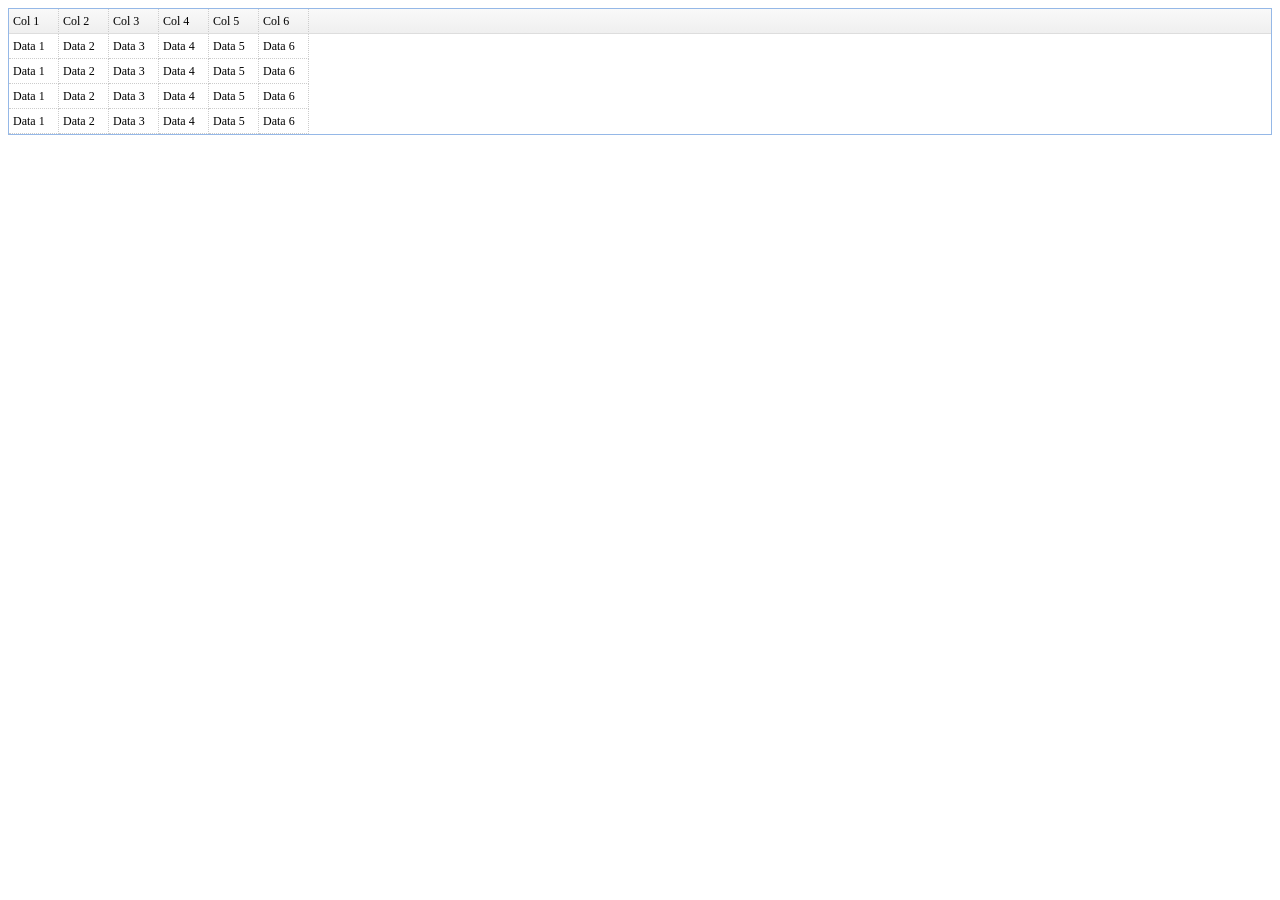
<file: src/main/webapp/admin/datagrid001.html>
<!DOCTYPE html>
<html lang="en">
<head>
    <meta charset="UTF-8">
    <title>Title</title>
    <link rel="stylesheet" href="../css/easyui.css"/>
    <link rel="stylesheet" href="../css/icon.css"/>
    <link rel="stylesheet" href="../css/color.css"/>
</head>
<body>
<!-- 把HTML的table变为数据网格，只需要在table上加class="easyui-datagrid" -->
<table class="easyui-datagrid">
    <thead>
    <tr>
        <th field="name1" width="50">Col 1</th>
        <th field="name2" width="50">Col 2</th>
        <th field="name3" width="50">Col 3</th>
        <th field="name4" width="50">Col 4</th>
        <th field="name5" width="50">Col 5</th>
        <th field="name6" width="50">Col 6</th>
    </tr>
    </thead>
    <tbody>
    <tr>
        <td>Data 1</td>
        <td>Data 2</td>
        <td>Data 3</td>
        <td>Data 4</td>
        <td>Data 5</td>
        <td>Data 6</td>
    </tr>
    <tr>
        <td>Data 1</td>
        <td>Data 2</td>
        <td>Data 3</td>
        <td>Data 4</td>
        <td>Data 5</td>
        <td>Data 6</td>
    </tr>
    <tr>
        <td>Data 1</td>
        <td>Data 2</td>
        <td>Data 3</td>
        <td>Data 4</td>
        <td>Data 5</td>
        <td>Data 6</td>
    </tr>
    <tr>
        <td>Data 1</td>
        <td>Data 2</td>
        <td>Data 3</td>
        <td>Data 4</td>
        <td>Data 5</td>
        <td>Data 6</td>
    </tr>
    </tbody>
</table>

<script src="../js/jquery-3.2.1.js"></script>
<script src="../js/jquery.easyui.min.js"></script>
<script src="../js/easyui-lang-zh_CN.js"></script>
</body>
</html>
</file>
<file: src/main/webapp/css/easyui.css>
.panel {
  overflow: hidden;
  text-align: left;
  margin: 0;
  border: 0;
  -moz-border-radius: 0 0 0 0;
  -webkit-border-radius: 0 0 0 0;
  border-radius: 0 0 0 0;
}
.panel-header,
.panel-body {
  border-width: 1px;
  border-style: solid;
}
.panel-header {
  padding: 5px;
  position: relative;
}
.panel-title {
  background: url('images/blank.gif') no-repeat;
}
.panel-header-noborder {
  border-width: 0 0 1px 0;
}
.panel-body {
  overflow: auto;
  border-top-width: 0;
  padding: 0;
}
.panel-body-noheader {
  border-top-width: 1px;
}
.panel-body-noborder {
  border-width: 0px;
}
.panel-body-nobottom {
  border-bottom-width: 0;
}
.panel-with-icon {
  padding-left: 18px;
}
.panel-icon,
.panel-tool {
  position: absolute;
  top: 50%;
  margin-top: -8px;
  height: 16px;
  overflow: hidden;
}
.panel-icon {
  left: 5px;
  width: 16px;
}
.panel-tool {
  right: 5px;
  width: auto;
}
.panel-tool a {
  display: inline-block;
  width: 16px;
  height: 16px;
  opacity: 0.6;
  filter: alpha(opacity=60);
  margin: 0 0 0 2px;
  vertical-align: top;
}
.panel-tool a:hover {
  opacity: 1;
  filter: alpha(opacity=100);
  background-color: #eaf2ff;
  -moz-border-radius: 3px 3px 3px 3px;
  -webkit-border-radius: 3px 3px 3px 3px;
  border-radius: 3px 3px 3px 3px;
}
.panel-loading {
  padding: 11px 0px 10px 30px;
}
.panel-noscroll {
  overflow: hidden;
}
.panel-fit,
.panel-fit body {
  height: 100%;
  margin: 0;
  padding: 0;
  border: 0;
  overflow: hidden;
}
.panel-loading {
  background: url('images/loading.gif') no-repeat 10px 10px;
}
.panel-tool-close {
  background: url('images/panel_tools.png') no-repeat -16px 0px;
}
.panel-tool-min {
  background: url('images/panel_tools.png') no-repeat 0px 0px;
}
.panel-tool-max {
  background: url('images/panel_tools.png') no-repeat 0px -16px;
}
.panel-tool-restore {
  background: url('images/panel_tools.png') no-repeat -16px -16px;
}
.panel-tool-collapse {
  background: url('images/panel_tools.png') no-repeat -32px 0;
}
.panel-tool-expand {
  background: url('images/panel_tools.png') no-repeat -32px -16px;
}
.panel-header,
.panel-body {
  border-color: #95B8E7;
}
.panel-header {
  background-color: #E0ECFF;
  background: -webkit-linear-gradient(top,#EFF5FF 0,#E0ECFF 100%);
  background: -moz-linear-gradient(top,#EFF5FF 0,#E0ECFF 100%);
  background: -o-linear-gradient(top,#EFF5FF 0,#E0ECFF 100%);
  background: linear-gradient(to bottom,#EFF5FF 0,#E0ECFF 100%);
  background-repeat: repeat-x;
  filter: progid:DXImageTransform.Microsoft.gradient(startColorstr=#EFF5FF,endColorstr=#E0ECFF,GradientType=0);
}
.panel-body {
  background-color: #ffffff;
  color: #000000;
  font-size: 12px;
}
.panel-title {
  font-size: 12px;
  font-weight: bold;
  color: #0E2D5F;
  height: 16px;
  line-height: 16px;
}
.panel-footer {
  border: 1px solid #95B8E7;
  overflow: hidden;
  background: #F4F4F4;
}
.panel-footer-noborder {
  border-width: 1px 0 0 0;
}
.panel-hleft,
.panel-hright {
  position: relative;
}
.panel-hleft>.panel-body,
.panel-hright>.panel-body {
  position: absolute;
}
.panel-hleft>.panel-header {
  float: left;
}
.panel-hright>.panel-header {
  float: right;
}
.panel-hleft>.panel-body {
  border-top-width: 1px;
  border-left-width: 0;
}
.panel-hright>.panel-body {
  border-top-width: 1px;
  border-right-width: 0;
}
.panel-hleft>.panel-body-nobottom {
  border-bottom-width: 1px;
  border-right-width: 0;
}
.panel-hright>.panel-body-nobottom {
  border-bottom-width: 1px;
  border-left-width: 0;
}
.panel-hleft>.panel-footer {
  position: absolute;
  right: 0;
}
.panel-hright>.panel-footer {
  position: absolute;
  left: 0;
}
.panel-hleft>.panel-header-noborder {
  border-width: 0 1px 0 0;
}
.panel-hright>.panel-header-noborder {
  border-width: 0 0 0 1px;
}
.panel-hleft>.panel-body-noborder {
  border-width: 0;
}
.panel-hright>.panel-body-noborder {
  border-width: 0;
}
.panel-hleft>.panel-body-noheader {
  border-left-width: 1px;
}
.panel-hright>.panel-body-noheader {
  border-right-width: 1px;
}
.panel-hleft>.panel-footer-noborder {
  border-width: 0 0 0 1px;
}
.panel-hright>.panel-footer-noborder {
  border-width: 0 1px 0 0;
}
.panel-hleft>.panel-header .panel-icon,
.panel-hright>.panel-header .panel-icon {
  margin-top: 0;
  top: 5px;
}
.panel-hleft>.panel-header .panel-title,
.panel-hright>.panel-header .panel-title {
  position: absolute;
  min-width: 16px;
  left: 21px;
  top: 5px;
  bottom: auto;
  white-space: nowrap;
  word-wrap: normal;
  -webkit-transform: rotate(90deg);
  -webkit-transform-origin: 0 0;
  -moz-transform: rotate(90deg);
  -moz-transform-origin: 0 0;
  -o-transform: rotate(90deg);
  -o-transform-origin: 0 0;
  transform: rotate(90deg);
  transform-origin: 0 0;
}
.panel-hleft>.panel-header .panel-title-up,
.panel-hright>.panel-header .panel-title-up {
  position: absolute;
  min-width: 16px;
  left: 21px;
  top: auto;
  bottom: 5px;
  text-align: right;
  white-space: nowrap;
  word-wrap: normal;
  -webkit-transform: rotate(-90deg);
  -webkit-transform-origin: 0 0;
  -moz-transform: rotate(-90deg);
  -moz-transform-origin: 0 0;
  -o-transform: rotate(-90deg);
  -o-transform-origin: 0 0;
  transform: rotate(-90deg);
  transform-origin: 0 16px;
}
.panel-hleft>.panel-header .panel-with-icon.panel-title-up,
.panel-hright>.panel-header .panel-with-icon.panel-title-up {
  padding-left: 0;
  padding-right: 18px;
}
.panel-hleft>.panel-header .panel-tool,
.panel-hright>.panel-header .panel-tool {
  top: auto;
  bottom: 5px;
  width: 16px;
  height: auto;
  left: 50%;
  margin-left: -8px;
  margin-top: 0;
}
.panel-hleft>.panel-header .panel-tool a,
.panel-hright>.panel-header .panel-tool a {
  margin: 2px 0 0 0;
}
.accordion {
  overflow: hidden;
  border-width: 1px;
  border-style: solid;
}
.accordion .accordion-header {
  border-width: 0 0 1px;
  cursor: pointer;
}
.accordion .accordion-body {
  border-width: 0 0 1px;
}
.accordion-noborder {
  border-width: 0;
}
.accordion-noborder .accordion-header {
  border-width: 0 0 1px;
}
.accordion-noborder .accordion-body {
  border-width: 0 0 1px;
}
.accordion-collapse {
  background: url('images/accordion_arrows.png') no-repeat 0 0;
}
.accordion-expand {
  background: url('images/accordion_arrows.png') no-repeat -16px 0;
}
.accordion {
  background: #ffffff;
  border-color: #95B8E7;
}
.accordion .accordion-header {
  background: #E0ECFF;
  filter: none;
}
.accordion .accordion-header-selected {
  background: #ffe48d;
}
.accordion .accordion-header-selected .panel-title {
  color: #000000;
}
.accordion .panel-last > .accordion-header {
  border-bottom-color: #E0ECFF;
}
.accordion .panel-last > .accordion-body {
  border-bottom-color: #ffffff;
}
.accordion .panel-last > .accordion-header-selected,
.accordion .panel-last > .accordion-header-border {
  border-bottom-color: #95B8E7;
}
.accordion> .panel-hleft {
  float: left;
}
.accordion> .panel-hleft>.panel-header {
  border-width: 0 1px 0 0;
}
.accordion> .panel-hleft> .panel-body {
  border-width: 0 1px 0 0;
}
.accordion> .panel-hleft.panel-last > .accordion-header {
  border-right-color: #E0ECFF;
}
.accordion> .panel-hleft.panel-last > .accordion-body {
  border-right-color: #ffffff;
}
.accordion> .panel-hleft.panel-last > .accordion-header-selected,
.accordion> .panel-hleft.panel-last > .accordion-header-border {
  border-right-color: #95B8E7;
}
.accordion> .panel-hright {
  float: right;
}
.accordion> .panel-hright>.panel-header {
  border-width: 0 0 0 1px;
}
.accordion> .panel-hright> .panel-body {
  border-width: 0 0 0 1px;
}
.accordion> .panel-hright.panel-last > .accordion-header {
  border-left-color: #E0ECFF;
}
.accordion> .panel-hright.panel-last > .accordion-body {
  border-left-color: #ffffff;
}
.accordion> .panel-hright.panel-last > .accordion-header-selected,
.accordion> .panel-hright.panel-last > .accordion-header-border {
  border-left-color: #95B8E7;
}
.window {
  overflow: hidden;
  padding: 5px;
  border-width: 1px;
  border-style: solid;
}
.window .window-header {
  background: transparent;
  padding: 0px 0px 6px 0px;
}
.window .window-body {
  border-width: 1px;
  border-style: solid;
  border-top-width: 0px;
}
.window .window-body-noheader {
  border-top-width: 1px;
}
.window .panel-body-nobottom {
  border-bottom-width: 0;
}
.window .window-header .panel-icon,
.window .window-header .panel-tool {
  top: 50%;
  margin-top: -11px;
}
.window .window-header .panel-icon {
  left: 1px;
}
.window .window-header .panel-tool {
  right: 1px;
}
.window .window-header .panel-with-icon {
  padding-left: 18px;
}
.window-proxy {
  position: absolute;
  overflow: hidden;
}
.window-proxy-mask {
  position: absolute;
  filter: alpha(opacity=5);
  opacity: 0.05;
}
.window-mask {
  position: absolute;
  left: 0;
  top: 0;
  width: 100%;
  height: 100%;
  filter: alpha(opacity=40);
  opacity: 0.40;
  font-size: 1px;
  overflow: hidden;
}
.window,
.window-shadow {
  position: absolute;
  -moz-border-radius: 5px 5px 5px 5px;
  -webkit-border-radius: 5px 5px 5px 5px;
  border-radius: 5px 5px 5px 5px;
}
.window-shadow {
  background: #ccc;
  -moz-box-shadow: 2px 2px 3px #cccccc;
  -webkit-box-shadow: 2px 2px 3px #cccccc;
  box-shadow: 2px 2px 3px #cccccc;
  filter: progid:DXImageTransform.Microsoft.Blur(pixelRadius=2,MakeShadow=false,ShadowOpacity=0.2);
}
.window,
.window .window-body {
  border-color: #95B8E7;
}
.window {
  background-color: #E0ECFF;
  background: -webkit-linear-gradient(top,#EFF5FF 0,#E0ECFF 20%);
  background: -moz-linear-gradient(top,#EFF5FF 0,#E0ECFF 20%);
  background: -o-linear-gradient(top,#EFF5FF 0,#E0ECFF 20%);
  background: linear-gradient(to bottom,#EFF5FF 0,#E0ECFF 20%);
  background-repeat: repeat-x;
  filter: progid:DXImageTransform.Microsoft.gradient(startColorstr=#EFF5FF,endColorstr=#E0ECFF,GradientType=0);
}
.window-proxy {
  border: 1px dashed #95B8E7;
}
.window-proxy-mask,
.window-mask {
  background: #ccc;
}
.window .panel-footer {
  border: 1px solid #95B8E7;
  position: relative;
  top: -1px;
}
.window-thinborder {
  padding: 0;
}
.window-thinborder .window-header {
  padding: 5px 5px 6px 5px;
}
.window-thinborder .window-body {
  border-width: 0px;
}
.window-thinborder .window-header .panel-icon,
.window-thinborder .window-header .panel-tool {
  margin-top: -9px;
  margin-left: 5px;
  margin-right: 5px;
}
.window-noborder {
  border: 0;
}
.window.panel-hleft .window-header {
  padding: 0 6px 0 0;
}
.window.panel-hright .window-header {
  padding: 0 0 0 6px;
}
.window.panel-hleft>.panel-header .panel-title {
  top: auto;
  left: 16px;
}
.window.panel-hright>.panel-header .panel-title {
  top: auto;
  right: 16px;
}
.window.panel-hleft>.panel-header .panel-title-up,
.window.panel-hright>.panel-header .panel-title-up {
  bottom: 0;
}
.window.panel-hleft .window-body {
  border-width: 1px 1px 1px 0;
}
.window.panel-hright .window-body {
  border-width: 1px 0 1px 1px;
}
.window.panel-hleft .window-header .panel-icon {
  top: 1px;
  margin-top: 0;
  left: 0;
}
.window.panel-hright .window-header .panel-icon {
  top: 1px;
  margin-top: 0;
  left: auto;
  right: 1px;
}
.window.panel-hleft .window-header .panel-tool,
.window.panel-hright .window-header .panel-tool {
  margin-top: 0;
  top: auto;
  bottom: 1px;
  right: auto;
  margin-right: 0;
  left: 50%;
  margin-left: -11px;
}
.window.panel-hright .window-header .panel-tool {
  left: auto;
  right: 1px;
}
.window-thinborder.panel-hleft .window-header {
  padding: 5px 6px 5px 5px;
}
.window-thinborder.panel-hright .window-header {
  padding: 5px 5px 5px 6px;
}
.window-thinborder.panel-hleft>.panel-header .panel-title {
  left: 21px;
}
.window-thinborder.panel-hleft>.panel-header .panel-title-up,
.window-thinborder.panel-hright>.panel-header .panel-title-up {
  bottom: 5px;
}
.window-thinborder.panel-hleft .window-header .panel-icon,
.window-thinborder.panel-hright .window-header .panel-icon {
  margin-top: 5px;
}
.window-thinborder.panel-hleft .window-header .panel-tool,
.window-thinborder.panel-hright .window-header .panel-tool {
  left: 16px;
  bottom: 5px;
}
.dialog-content {
  overflow: auto;
}
.dialog-toolbar {
  position: relative;
  padding: 2px 5px;
}
.dialog-tool-separator {
  float: left;
  height: 24px;
  border-left: 1px solid #ccc;
  border-right: 1px solid #fff;
  margin: 2px 1px;
}
.dialog-button {
  position: relative;
  top: -1px;
  padding: 5px;
  text-align: right;
}
.dialog-button .l-btn {
  margin-left: 5px;
}
.dialog-toolbar,
.dialog-button {
  background: #F4F4F4;
  border-width: 1px;
  border-style: solid;
}
.dialog-toolbar {
  border-color: #95B8E7 #95B8E7 #dddddd #95B8E7;
}
.dialog-button {
  border-color: #dddddd #95B8E7 #95B8E7 #95B8E7;
}
.window-thinborder .dialog-toolbar {
  border-left: transparent;
  border-right: transparent;
  border-top-color: #F4F4F4;
}
.window-thinborder .dialog-button {
  top: 0px;
  padding: 5px 8px 8px 8px;
  border-left: transparent;
  border-right: transparent;
  border-bottom: transparent;
}
.l-btn {
  text-decoration: none;
  display: inline-block;
  overflow: hidden;
  margin: 0;
  padding: 0;
  cursor: pointer;
  outline: none;
  text-align: center;
  vertical-align: middle;
  line-height: normal;
}
.l-btn-plain {
  border-width: 0;
  padding: 1px;
}
.l-btn-left {
  display: inline-block;
  position: relative;
  overflow: hidden;
  margin: 0;
  padding: 0;
  vertical-align: top;
}
.l-btn-text {
  display: inline-block;
  vertical-align: top;
  width: auto;
  line-height: 24px;
  font-size: 12px;
  padding: 0;
  margin: 0 4px;
}
.l-btn-icon {
  display: inline-block;
  width: 16px;
  height: 16px;
  line-height: 16px;
  position: absolute;
  top: 50%;
  margin-top: -8px;
  font-size: 1px;
}
.l-btn span span .l-btn-empty {
  display: inline-block;
  margin: 0;
  width: 16px;
  height: 24px;
  font-size: 1px;
  vertical-align: top;
}
.l-btn span .l-btn-icon-left {
  padding: 0 0 0 20px;
  background-position: left center;
}
.l-btn span .l-btn-icon-right {
  padding: 0 20px 0 0;
  background-position: right center;
}
.l-btn-icon-left .l-btn-text {
  margin: 0 4px 0 24px;
}
.l-btn-icon-left .l-btn-icon {
  left: 4px;
}
.l-btn-icon-right .l-btn-text {
  margin: 0 24px 0 4px;
}
.l-btn-icon-right .l-btn-icon {
  right: 4px;
}
.l-btn-icon-top .l-btn-text {
  margin: 20px 4px 0 4px;
}
.l-btn-icon-top .l-btn-icon {
  top: 4px;
  left: 50%;
  margin: 0 0 0 -8px;
}
.l-btn-icon-bottom .l-btn-text {
  margin: 0 4px 20px 4px;
}
.l-btn-icon-bottom .l-btn-icon {
  top: auto;
  bottom: 4px;
  left: 50%;
  margin: 0 0 0 -8px;
}
.l-btn-left .l-btn-empty {
  margin: 0 4px;
  width: 16px;
}
.l-btn-plain:hover {
  padding: 0;
}
.l-btn-focus {
  outline: #0000FF dotted thin;
}
.l-btn-large .l-btn-text {
  line-height: 40px;
}
.l-btn-large .l-btn-icon {
  width: 32px;
  height: 32px;
  line-height: 32px;
  margin-top: -16px;
}
.l-btn-large .l-btn-icon-left .l-btn-text {
  margin-left: 40px;
}
.l-btn-large .l-btn-icon-right .l-btn-text {
  margin-right: 40px;
}
.l-btn-large .l-btn-icon-top .l-btn-text {
  margin-top: 36px;
  line-height: 24px;
  min-width: 32px;
}
.l-btn-large .l-btn-icon-top .l-btn-icon {
  margin: 0 0 0 -16px;
}
.l-btn-large .l-btn-icon-bottom .l-btn-text {
  margin-bottom: 36px;
  line-height: 24px;
  min-width: 32px;
}
.l-btn-large .l-btn-icon-bottom .l-btn-icon {
  margin: 0 0 0 -16px;
}
.l-btn-large .l-btn-left .l-btn-empty {
  margin: 0 4px;
  width: 32px;
}
.l-btn {
  color: #444;
  background: #fafafa;
  background-repeat: repeat-x;
  border: 1px solid #bbb;
  background: -webkit-linear-gradient(top,#ffffff 0,#eeeeee 100%);
  background: -moz-linear-gradient(top,#ffffff 0,#eeeeee 100%);
  background: -o-linear-gradient(top,#ffffff 0,#eeeeee 100%);
  background: linear-gradient(to bottom,#ffffff 0,#eeeeee 100%);
  background-repeat: repeat-x;
  filter: progid:DXImageTransform.Microsoft.gradient(startColorstr=#ffffff,endColorstr=#eeeeee,GradientType=0);
  -moz-border-radius: 5px 5px 5px 5px;
  -webkit-border-radius: 5px 5px 5px 5px;
  border-radius: 5px 5px 5px 5px;
}
.l-btn:hover {
  background: #eaf2ff;
  color: #000000;
  border: 1px solid #b7d2ff;
  filter: none;
}
.l-btn-plain {
  background: transparent;
  border-width: 0;
  filter: none;
}
.l-btn-outline {
  border-width: 1px;
  border-color: #b7d2ff;
  padding: 0;
}
.l-btn-plain:hover {
  background: #eaf2ff;
  color: #000000;
  border: 1px solid #b7d2ff;
  -moz-border-radius: 5px 5px 5px 5px;
  -webkit-border-radius: 5px 5px 5px 5px;
  border-radius: 5px 5px 5px 5px;
}
.l-btn-disabled,
.l-btn-disabled:hover {
  opacity: 0.5;
  cursor: default;
  background: #fafafa;
  color: #444;
  background: -webkit-linear-gradient(top,#ffffff 0,#eeeeee 100%);
  background: -moz-linear-gradient(top,#ffffff 0,#eeeeee 100%);
  background: -o-linear-gradient(top,#ffffff 0,#eeeeee 100%);
  background: linear-gradient(to bottom,#ffffff 0,#eeeeee 100%);
  background-repeat: repeat-x;
  filter: progid:DXImageTransform.Microsoft.gradient(startColorstr=#ffffff,endColorstr=#eeeeee,GradientType=0);
}
.l-btn-disabled .l-btn-text,
.l-btn-disabled .l-btn-icon {
  filter: alpha(opacity=50);
}
.l-btn-plain-disabled,
.l-btn-plain-disabled:hover {
  background: transparent;
  filter: alpha(opacity=50);
}
.l-btn-selected,
.l-btn-selected:hover {
  background: #ddd;
  filter: none;
}
.l-btn-plain-selected,
.l-btn-plain-selected:hover {
  background: #ddd;
}
.textbox {
  position: relative;
  border: 1px solid #95B8E7;
  background-color: #fff;
  vertical-align: middle;
  display: inline-block;
  overflow: hidden;
  white-space: nowrap;
  margin: 0;
  padding: 0;
  -moz-border-radius: 5px 5px 5px 5px;
  -webkit-border-radius: 5px 5px 5px 5px;
  border-radius: 5px 5px 5px 5px;
}
.textbox .textbox-text {
  font-size: 12px;
  border: 0;
  margin: 0;
  padding: 4px;
  white-space: normal;
  vertical-align: top;
  outline-style: none;
  resize: none;
  -moz-border-radius: 5px 5px 5px 5px;
  -webkit-border-radius: 5px 5px 5px 5px;
  border-radius: 5px 5px 5px 5px;
}
.textbox .textbox-text::-ms-clear,
.textbox .textbox-text::-ms-reveal {
  display: none;
}
.textbox textarea.textbox-text {
  white-space: pre-wrap;
}
.textbox .textbox-prompt {
  font-size: 12px;
  color: #aaa;
}
.textbox .textbox-bgicon {
  background-position: 3px center;
  padding-left: 21px;
}
.textbox .textbox-button,
.textbox .textbox-button:hover {
  position: absolute;
  top: 0;
  padding: 0;
  vertical-align: top;
  -moz-border-radius: 0 0 0 0;
  -webkit-border-radius: 0 0 0 0;
  border-radius: 0 0 0 0;
}
.textbox .textbox-button-right,
.textbox .textbox-button-right:hover {
  right: 0;
  border-width: 0 0 0 1px;
}
.textbox .textbox-button-left,
.textbox .textbox-button-left:hover {
  left: 0;
  border-width: 0 1px 0 0;
}
.textbox .textbox-button-top,
.textbox .textbox-button-top:hover {
  left: 0;
  border-width: 0 0 1px 0;
}
.textbox .textbox-button-bottom,
.textbox .textbox-button-bottom:hover {
  top: auto;
  bottom: 0;
  left: 0;
  border-width: 1px 0 0 0;
}
.textbox-addon {
  position: absolute;
  top: 0;
}
.textbox-label {
  display: inline-block;
  width: 80px;
  height: 22px;
  line-height: 22px;
  vertical-align: middle;
  overflow: hidden;
  text-overflow: ellipsis;
  white-space: nowrap;
  margin: 0;
  padding-right: 5px;
}
.textbox-label-after {
  padding-left: 5px;
  padding-right: 0;
}
.textbox-label-top {
  display: block;
  width: auto;
  padding: 0;
}
.textbox-disabled,
.textbox-label-disabled {
  opacity: 0.6;
  filter: alpha(opacity=60);
}
.textbox-icon {
  display: inline-block;
  width: 18px;
  height: 20px;
  overflow: hidden;
  vertical-align: top;
  background-position: center center;
  cursor: pointer;
  opacity: 0.6;
  filter: alpha(opacity=60);
  text-decoration: none;
  outline-style: none;
}
.textbox-icon-disabled,
.textbox-icon-readonly {
  cursor: default;
}
.textbox-icon:hover {
  opacity: 1.0;
  filter: alpha(opacity=100);
}
.textbox-icon-disabled:hover {
  opacity: 0.6;
  filter: alpha(opacity=60);
}
.textbox-focused {
  border-color: #6b9cde;
  -moz-box-shadow: 0 0 3px 0 #95B8E7;
  -webkit-box-shadow: 0 0 3px 0 #95B8E7;
  box-shadow: 0 0 3px 0 #95B8E7;
}
.textbox-invalid {
  border-color: #ffa8a8;
  background-color: #fff3f3;
}
.passwordbox-open {
  background: url('images/passwordbox_open.png') no-repeat center center;
}
.passwordbox-close {
  background: url('images/passwordbox_close.png') no-repeat center center;
}
.filebox .textbox-value {
  vertical-align: top;
  position: absolute;
  top: 0;
  left: -5000px;
}
.filebox-label {
  display: inline-block;
  position: absolute;
  width: 100%;
  height: 100%;
  cursor: pointer;
  left: 0;
  top: 0;
  z-index: 10;
  background: url('images/blank.gif') no-repeat;
}
.l-btn-disabled .filebox-label {
  cursor: default;
}
.combo-arrow {
  width: 18px;
  height: 20px;
  overflow: hidden;
  display: inline-block;
  vertical-align: top;
  cursor: pointer;
  opacity: 0.6;
  filter: alpha(opacity=60);
}
.combo-arrow-hover {
  opacity: 1.0;
  filter: alpha(opacity=100);
}
.combo-panel {
  overflow: auto;
}
.combo-arrow {
  background: url('images/combo_arrow.png') no-repeat center center;
}
.combo-panel {
  background-color: #ffffff;
}
.combo-arrow {
  background-color: #E0ECFF;
}
.combo-arrow-hover {
  background-color: #eaf2ff;
}
.combo-arrow:hover {
  background-color: #eaf2ff;
}
.combo .textbox-icon-disabled:hover {
  cursor: default;
}
.combobox-item,
.combobox-group,
.combobox-stick {
  font-size: 12px;
  padding: 3px;
}
.combobox-item-disabled {
  opacity: 0.5;
  filter: alpha(opacity=50);
}
.combobox-gitem {
  padding-left: 10px;
}
.combobox-group,
.combobox-stick {
  font-weight: bold;
}
.combobox-stick {
  position: absolute;
  top: 1px;
  left: 1px;
  right: 1px;
  background: inherit;
}
.combobox-item-hover {
  background-color: #eaf2ff;
  color: #000000;
}
.combobox-item-selected {
  background-color: #ffe48d;
  color: #000000;
}
.combobox-icon {
  display: inline-block;
  width: 16px;
  height: 16px;
  vertical-align: middle;
  margin-right: 2px;
}
.tagbox {
  cursor: text;
}
.tagbox .textbox-text {
  float: left;
}
.tagbox-label {
  position: relative;
  display: block;
  margin: 4px 0 0 4px;
  padding: 0 20px 0 4px;
  float: left;
  vertical-align: top;
  text-decoration: none;
  -moz-border-radius: 5px 5px 5px 5px;
  -webkit-border-radius: 5px 5px 5px 5px;
  border-radius: 5px 5px 5px 5px;
  background: #eaf2ff;
  color: #000000;
}
.tagbox-remove {
  background: url('images/tagbox_icons.png') no-repeat -16px center;
  position: absolute;
  display: block;
  width: 16px;
  height: 16px;
  right: 2px;
  top: 50%;
  margin-top: -8px;
  opacity: 0.6;
  filter: alpha(opacity=60);
}
.tagbox-remove:hover {
  opacity: 1;
  filter: alpha(opacity=100);
}
.textbox-disabled .tagbox-label {
  cursor: default;
}
.textbox-disabled .tagbox-remove:hover {
  cursor: default;
  opacity: 0.6;
  filter: alpha(opacity=60);
}
.layout {
  position: relative;
  overflow: hidden;
  margin: 0;
  padding: 0;
  z-index: 0;
}
.layout-panel {
  position: absolute;
  overflow: hidden;
}
.layout-body {
  min-width: 1px;
  min-height: 1px;
}
.layout-panel-east,
.layout-panel-west {
  z-index: 2;
}
.layout-panel-north,
.layout-panel-south {
  z-index: 3;
}
.layout-expand {
  position: absolute;
  padding: 0px;
  font-size: 1px;
  cursor: pointer;
  z-index: 1;
}
.layout-expand .panel-header,
.layout-expand .panel-body {
  background: transparent;
  filter: none;
  overflow: hidden;
}
.layout-expand .panel-header {
  border-bottom-width: 0px;
}
.layout-expand .panel-body {
  position: relative;
}
.layout-expand .panel-body .panel-icon {
  margin-top: 0;
  top: 0;
  left: 50%;
  margin-left: -8px;
}
.layout-expand-west .panel-header .panel-icon,
.layout-expand-east .panel-header .panel-icon {
  display: none;
}
.layout-expand-title {
  position: absolute;
  top: 0;
  left: 21px;
  white-space: nowrap;
  word-wrap: normal;
  -webkit-transform: rotate(90deg);
  -webkit-transform-origin: 0 0;
  -moz-transform: rotate(90deg);
  -moz-transform-origin: 0 0;
  -o-transform: rotate(90deg);
  -o-transform-origin: 0 0;
  transform: rotate(90deg);
  transform-origin: 0 0;
}
.layout-expand-title-up {
  position: absolute;
  top: 0;
  left: 0;
  text-align: right;
  padding-left: 5px;
  white-space: nowrap;
  word-wrap: normal;
  -webkit-transform: rotate(-90deg);
  -webkit-transform-origin: 0 0;
  -moz-transform: rotate(-90deg);
  -moz-transform-origin: 0 0;
  -o-transform: rotate(-90deg);
  -o-transform-origin: 0 0;
  transform: rotate(-90deg);
  transform-origin: 0 0;
}
.layout-expand-with-icon {
  top: 18px;
}
.layout-expand .panel-body-noheader .layout-expand-title,
.layout-expand .panel-body-noheader .panel-icon {
  top: 5px;
}
.layout-expand .panel-body-noheader .layout-expand-with-icon {
  top: 23px;
}
.layout-split-proxy-h,
.layout-split-proxy-v {
  position: absolute;
  font-size: 1px;
  display: none;
  z-index: 5;
}
.layout-split-proxy-h {
  width: 5px;
  cursor: e-resize;
}
.layout-split-proxy-v {
  height: 5px;
  cursor: n-resize;
}
.layout-mask {
  position: absolute;
  background: #fafafa;
  filter: alpha(opacity=10);
  opacity: 0.10;
  z-index: 4;
}
.layout-button-up {
  background: url('images/layout_arrows.png') no-repeat -16px -16px;
}
.layout-button-down {
  background: url('images/layout_arrows.png') no-repeat -16px 0;
}
.layout-button-left {
  background: url('images/layout_arrows.png') no-repeat 0 0;
}
.layout-button-right {
  background: url('images/layout_arrows.png') no-repeat 0 -16px;
}
.layout-split-proxy-h,
.layout-split-proxy-v {
  background-color: #aac5e7;
}
.layout-split-north {
  border-bottom: 5px solid #E6EEF8;
}
.layout-split-south {
  border-top: 5px solid #E6EEF8;
}
.layout-split-east {
  border-left: 5px solid #E6EEF8;
}
.layout-split-west {
  border-right: 5px solid #E6EEF8;
}
.layout-expand {
  background-color: #E0ECFF;
}
.layout-expand-over {
  background-color: #E0ECFF;
}
.tabs-container {
  overflow: hidden;
}
.tabs-header {
  border-width: 1px;
  border-style: solid;
  border-bottom-width: 0;
  position: relative;
  padding: 0;
  padding-top: 2px;
  overflow: hidden;
}
.tabs-scroller-left,
.tabs-scroller-right {
  position: absolute;
  top: auto;
  bottom: 0;
  width: 18px;
  font-size: 1px;
  display: none;
  cursor: pointer;
  border-width: 1px;
  border-style: solid;
}
.tabs-scroller-left {
  left: 0;
}
.tabs-scroller-right {
  right: 0;
}
.tabs-tool {
  position: absolute;
  bottom: 0;
  padding: 1px;
  overflow: hidden;
  border-width: 1px;
  border-style: solid;
}
.tabs-header-plain .tabs-tool {
  padding: 0 1px;
}
.tabs-wrap {
  position: relative;
  left: 0;
  overflow: hidden;
  width: 100%;
  margin: 0;
  padding: 0;
}
.tabs-scrolling {
  margin-left: 18px;
  margin-right: 18px;
}
.tabs-disabled {
  opacity: 0.3;
  filter: alpha(opacity=30);
}
.tabs {
  list-style-type: none;
  height: 26px;
  margin: 0px;
  padding: 0px;
  padding-left: 4px;
  width: 50000px;
  border-style: solid;
  border-width: 0 0 1px 0;
}
.tabs li {
  float: left;
  display: inline-block;
  margin: 0 4px -1px 0;
  padding: 0;
  position: relative;
  border: 0;
}
.tabs li a.tabs-inner {
  display: inline-block;
  text-decoration: none;
  margin: 0;
  padding: 0 10px;
  height: 25px;
  line-height: 25px;
  text-align: center;
  white-space: nowrap;
  border-width: 1px;
  border-style: solid;
  -moz-border-radius: 5px 5px 0 0;
  -webkit-border-radius: 5px 5px 0 0;
  border-radius: 5px 5px 0 0;
}
.tabs li.tabs-selected a.tabs-inner {
  font-weight: bold;
  outline: none;
}
.tabs li.tabs-selected a:hover.tabs-inner {
  cursor: default;
  pointer: default;
}
.tabs li a.tabs-close,
.tabs-p-tool {
  position: absolute;
  font-size: 1px;
  display: block;
  height: 12px;
  padding: 0;
  top: 50%;
  margin-top: -6px;
  overflow: hidden;
}
.tabs li a.tabs-close {
  width: 12px;
  right: 5px;
  opacity: 0.6;
  filter: alpha(opacity=60);
}
.tabs-p-tool {
  right: 16px;
}
.tabs-p-tool a {
  display: inline-block;
  font-size: 1px;
  width: 12px;
  height: 12px;
  margin: 0;
  opacity: 0.6;
  filter: alpha(opacity=60);
}
.tabs li a:hover.tabs-close,
.tabs-p-tool a:hover {
  opacity: 1;
  filter: alpha(opacity=100);
  cursor: hand;
  cursor: pointer;
}
.tabs-with-icon {
  padding-left: 18px;
}
.tabs-icon {
  position: absolute;
  width: 16px;
  height: 16px;
  left: 10px;
  top: 50%;
  margin-top: -8px;
}
.tabs-title {
  font-size: 12px;
}
.tabs-closable {
  padding-right: 8px;
}
.tabs-panels {
  margin: 0px;
  padding: 0px;
  border-width: 1px;
  border-style: solid;
  border-top-width: 0;
  overflow: hidden;
}
.tabs-header-bottom {
  border-width: 0 1px 1px 1px;
  padding: 0 0 2px 0;
}
.tabs-header-bottom .tabs {
  border-width: 1px 0 0 0;
}
.tabs-header-bottom .tabs li {
  margin: -1px 4px 0 0;
}
.tabs-header-bottom .tabs li a.tabs-inner {
  -moz-border-radius: 0 0 5px 5px;
  -webkit-border-radius: 0 0 5px 5px;
  border-radius: 0 0 5px 5px;
}
.tabs-header-bottom .tabs-tool {
  top: 0;
}
.tabs-header-bottom .tabs-scroller-left,
.tabs-header-bottom .tabs-scroller-right {
  top: 0;
  bottom: auto;
}
.tabs-panels-top {
  border-width: 1px 1px 0 1px;
}
.tabs-header-left {
  float: left;
  border-width: 1px 0 1px 1px;
  padding: 0;
}
.tabs-header-right {
  float: right;
  border-width: 1px 1px 1px 0;
  padding: 0;
}
.tabs-header-left .tabs-wrap,
.tabs-header-right .tabs-wrap {
  height: 100%;
}
.tabs-header-left .tabs {
  height: 100%;
  padding: 4px 0 0 2px;
  border-width: 0 1px 0 0;
}
.tabs-header-right .tabs {
  height: 100%;
  padding: 4px 2px 0 0;
  border-width: 0 0 0 1px;
}
.tabs-header-left .tabs li,
.tabs-header-right .tabs li {
  display: block;
  width: 100%;
  position: relative;
}
.tabs-header-left .tabs li {
  left: auto;
  right: 0;
  margin: 0 -1px 4px 0;
  float: right;
}
.tabs-header-right .tabs li {
  left: 0;
  right: auto;
  margin: 0 0 4px -1px;
  float: left;
}
.tabs-justified li a.tabs-inner {
  padding-left: 0;
  padding-right: 0;
}
.tabs-header-left .tabs li a.tabs-inner {
  display: block;
  text-align: left;
  padding-left: 10px;
  padding-right: 10px;
  -moz-border-radius: 5px 0 0 5px;
  -webkit-border-radius: 5px 0 0 5px;
  border-radius: 5px 0 0 5px;
}
.tabs-header-right .tabs li a.tabs-inner {
  display: block;
  text-align: left;
  padding-left: 10px;
  padding-right: 10px;
  -moz-border-radius: 0 5px 5px 0;
  -webkit-border-radius: 0 5px 5px 0;
  border-radius: 0 5px 5px 0;
}
.tabs-panels-right {
  float: right;
  border-width: 1px 1px 1px 0;
}
.tabs-panels-left {
  float: left;
  border-width: 1px 0 1px 1px;
}
.tabs-header-noborder,
.tabs-panels-noborder {
  border: 0px;
}
.tabs-header-plain {
  border: 0px;
  background: transparent;
}
.tabs-pill {
  padding-bottom: 3px;
}
.tabs-header-bottom .tabs-pill {
  padding-top: 3px;
  padding-bottom: 0;
}
.tabs-header-left .tabs-pill {
  padding-right: 3px;
}
.tabs-header-right .tabs-pill {
  padding-left: 3px;
}
.tabs-header .tabs-pill li a.tabs-inner {
  -moz-border-radius: 5px 5px 5px 5px;
  -webkit-border-radius: 5px 5px 5px 5px;
  border-radius: 5px 5px 5px 5px;
}
.tabs-header-narrow,
.tabs-header-narrow .tabs-narrow {
  padding: 0;
}
.tabs-narrow li,
.tabs-header-bottom .tabs-narrow li {
  margin-left: 0;
  margin-right: -1px;
}
.tabs-narrow li.tabs-last,
.tabs-header-bottom .tabs-narrow li.tabs-last {
  margin-right: 0;
}
.tabs-header-left .tabs-narrow,
.tabs-header-right .tabs-narrow {
  padding-top: 0;
}
.tabs-header-left .tabs-narrow li {
  margin-bottom: -1px;
  margin-right: -1px;
}
.tabs-header-left .tabs-narrow li.tabs-last,
.tabs-header-right .tabs-narrow li.tabs-last {
  margin-bottom: 0;
}
.tabs-header-right .tabs-narrow li {
  margin-bottom: -1px;
  margin-left: -1px;
}
.tabs-scroller-left {
  background: #E0ECFF url('images/tabs_icons.png') no-repeat 1px center;
}
.tabs-scroller-right {
  background: #E0ECFF url('images/tabs_icons.png') no-repeat -15px center;
}
.tabs li a.tabs-close {
  background: url('images/tabs_icons.png') no-repeat -34px center;
}
.tabs li a.tabs-inner:hover {
  background: #eaf2ff;
  color: #000000;
  filter: none;
}
.tabs li.tabs-selected a.tabs-inner {
  background-color: #ffffff;
  color: #0E2D5F;
  background: -webkit-linear-gradient(top,#EFF5FF 0,#ffffff 100%);
  background: -moz-linear-gradient(top,#EFF5FF 0,#ffffff 100%);
  background: -o-linear-gradient(top,#EFF5FF 0,#ffffff 100%);
  background: linear-gradient(to bottom,#EFF5FF 0,#ffffff 100%);
  background-repeat: repeat-x;
  filter: progid:DXImageTransform.Microsoft.gradient(startColorstr=#EFF5FF,endColorstr=#ffffff,GradientType=0);
}
.tabs-header-bottom .tabs li.tabs-selected a.tabs-inner {
  background: -webkit-linear-gradient(top,#ffffff 0,#EFF5FF 100%);
  background: -moz-linear-gradient(top,#ffffff 0,#EFF5FF 100%);
  background: -o-linear-gradient(top,#ffffff 0,#EFF5FF 100%);
  background: linear-gradient(to bottom,#ffffff 0,#EFF5FF 100%);
  background-repeat: repeat-x;
  filter: progid:DXImageTransform.Microsoft.gradient(startColorstr=#ffffff,endColorstr=#EFF5FF,GradientType=0);
}
.tabs-header-left .tabs li.tabs-selected a.tabs-inner {
  background: -webkit-linear-gradient(left,#EFF5FF 0,#ffffff 100%);
  background: -moz-linear-gradient(left,#EFF5FF 0,#ffffff 100%);
  background: -o-linear-gradient(left,#EFF5FF 0,#ffffff 100%);
  background: linear-gradient(to right,#EFF5FF 0,#ffffff 100%);
  background-repeat: repeat-y;
  filter: progid:DXImageTransform.Microsoft.gradient(startColorstr=#EFF5FF,endColorstr=#ffffff,GradientType=1);
}
.tabs-header-right .tabs li.tabs-selected a.tabs-inner {
  background: -webkit-linear-gradient(left,#ffffff 0,#EFF5FF 100%);
  background: -moz-linear-gradient(left,#ffffff 0,#EFF5FF 100%);
  background: -o-linear-gradient(left,#ffffff 0,#EFF5FF 100%);
  background: linear-gradient(to right,#ffffff 0,#EFF5FF 100%);
  background-repeat: repeat-y;
  filter: progid:DXImageTransform.Microsoft.gradient(startColorstr=#ffffff,endColorstr=#EFF5FF,GradientType=1);
}
.tabs li a.tabs-inner {
  color: #0E2D5F;
  background-color: #E0ECFF;
  background: -webkit-linear-gradient(top,#EFF5FF 0,#E0ECFF 100%);
  background: -moz-linear-gradient(top,#EFF5FF 0,#E0ECFF 100%);
  background: -o-linear-gradient(top,#EFF5FF 0,#E0ECFF 100%);
  background: linear-gradient(to bottom,#EFF5FF 0,#E0ECFF 100%);
  background-repeat: repeat-x;
  filter: progid:DXImageTransform.Microsoft.gradient(startColorstr=#EFF5FF,endColorstr=#E0ECFF,GradientType=0);
}
.tabs-header,
.tabs-tool {
  background-color: #E0ECFF;
}
.tabs-header-plain {
  background: transparent;
}
.tabs-header,
.tabs-scroller-left,
.tabs-scroller-right,
.tabs-tool,
.tabs,
.tabs-panels,
.tabs li a.tabs-inner,
.tabs li.tabs-selected a.tabs-inner,
.tabs-header-bottom .tabs li.tabs-selected a.tabs-inner,
.tabs-header-left .tabs li.tabs-selected a.tabs-inner,
.tabs-header-right .tabs li.tabs-selected a.tabs-inner {
  border-color: #95B8E7;
}
.tabs-p-tool a:hover,
.tabs li a:hover.tabs-close,
.tabs-scroller-over {
  background-color: #eaf2ff;
}
.tabs li.tabs-selected a.tabs-inner {
  border-bottom: 1px solid #ffffff;
}
.tabs-header-bottom .tabs li.tabs-selected a.tabs-inner {
  border-top: 1px solid #ffffff;
}
.tabs-header-left .tabs li.tabs-selected a.tabs-inner {
  border-right: 1px solid #ffffff;
}
.tabs-header-right .tabs li.tabs-selected a.tabs-inner {
  border-left: 1px solid #ffffff;
}
.tabs-header .tabs-pill li.tabs-selected a.tabs-inner {
  background: #ffe48d;
  color: #000000;
  filter: none;
  border-color: #95B8E7;
}
.datagrid .panel-body {
  overflow: hidden;
  position: relative;
}
.datagrid-view {
  position: relative;
  overflow: hidden;
}
.datagrid-view1,
.datagrid-view2 {
  position: absolute;
  overflow: hidden;
  top: 0;
}
.datagrid-view1 {
  left: 0;
}
.datagrid-view2 {
  right: 0;
}
.datagrid-mask {
  position: absolute;
  left: 0;
  top: 0;
  width: 100%;
  height: 100%;
  opacity: 0.3;
  filter: alpha(opacity=30);
  display: none;
}
.datagrid-mask-msg {
  position: absolute;
  top: 50%;
  margin-top: -20px;
  padding: 10px 5px 10px 30px;
  width: auto;
  height: 16px;
  border-width: 2px;
  border-style: solid;
  display: none;
}
.datagrid-empty {
  position: absolute;
  left: 0;
  top: 0;
  width: 100%;
  height: 25px;
  line-height: 25px;
  text-align: center;
}
.datagrid-sort-icon {
  padding: 0;
  display: none;
}
.datagrid-toolbar {
  height: auto;
  padding: 1px 2px;
  border-width: 0 0 1px 0;
  border-style: solid;
}
.datagrid-btn-separator {
  float: left;
  height: 24px;
  border-left: 1px solid #ccc;
  border-right: 1px solid #fff;
  margin: 2px 1px;
}
.datagrid .datagrid-pager {
  display: block;
  margin: 0;
  border-width: 1px 0 0 0;
  border-style: solid;
}
.datagrid .datagrid-pager-top {
  border-width: 0 0 1px 0;
}
.datagrid-header {
  overflow: hidden;
  cursor: default;
  border-width: 0 0 1px 0;
  border-style: solid;
}
.datagrid-header-inner {
  float: left;
  width: 10000px;
}
.datagrid-header-row,
.datagrid-row {
  height: 25px;
}
.datagrid-header td,
.datagrid-body td,
.datagrid-footer td {
  border-width: 0 1px 1px 0;
  border-style: dotted;
  margin: 0;
  padding: 0;
}
.datagrid-cell,
.datagrid-cell-group,
.datagrid-header-rownumber,
.datagrid-cell-rownumber {
  margin: 0;
  padding: 0 4px;
  white-space: nowrap;
  word-wrap: normal;
  overflow: hidden;
  height: 18px;
  line-height: 18px;
  font-size: 12px;
}
.datagrid-header .datagrid-cell {
  height: auto;
}
.datagrid-header .datagrid-cell span {
  font-size: 12px;
}
.datagrid-cell-group {
  text-align: center;
  text-overflow: ellipsis;
}
.datagrid-header-rownumber,
.datagrid-cell-rownumber {
  width: 30px;
  text-align: center;
  margin: 0;
  padding: 0;
}
.datagrid-body {
  margin: 0;
  padding: 0;
  overflow: auto;
  zoom: 1;
}
.datagrid-view1 .datagrid-body-inner {
  padding-bottom: 20px;
}
.datagrid-view1 .datagrid-body {
  overflow: hidden;
}
.datagrid-footer {
  overflow: hidden;
}
.datagrid-footer-inner {
  border-width: 1px 0 0 0;
  border-style: solid;
  width: 10000px;
  float: left;
}
.datagrid-row-editing .datagrid-cell {
  height: auto;
}
.datagrid-header-check,
.datagrid-cell-check {
  padding: 0;
  width: 27px;
  height: 18px;
  font-size: 1px;
  text-align: center;
  overflow: hidden;
}
.datagrid-header-check input,
.datagrid-cell-check input {
  margin: 0;
  padding: 0;
  width: 15px;
  height: 18px;
}
.datagrid-resize-proxy {
  position: absolute;
  width: 1px;
  height: 10000px;
  top: 0;
  cursor: e-resize;
  display: none;
}
.datagrid-body .datagrid-editable {
  margin: 0;
  padding: 0;
}
.datagrid-body .datagrid-editable table {
  width: 100%;
  height: 100%;
}
.datagrid-body .datagrid-editable td {
  border: 0;
  margin: 0;
  padding: 0;
}
.datagrid-view .datagrid-editable-input {
  margin: 0;
  padding: 2px 4px;
  border: 1px solid #95B8E7;
  font-size: 12px;
  outline-style: none;
  -moz-border-radius: 0 0 0 0;
  -webkit-border-radius: 0 0 0 0;
  border-radius: 0 0 0 0;
}
.datagrid-view .validatebox-invalid {
  border-color: #ffa8a8;
}
.datagrid-sort .datagrid-sort-icon {
  display: inline;
  padding: 0 13px 0 0;
  background: url('images/datagrid_icons.png') no-repeat -64px center;
}
.datagrid-sort-desc .datagrid-sort-icon {
  display: inline;
  padding: 0 13px 0 0;
  background: url('images/datagrid_icons.png') no-repeat -16px center;
}
.datagrid-sort-asc .datagrid-sort-icon {
  display: inline;
  padding: 0 13px 0 0;
  background: url('images/datagrid_icons.png') no-repeat 0px center;
}
.datagrid-row-collapse {
  background: url('images/datagrid_icons.png') no-repeat -48px center;
}
.datagrid-row-expand {
  background: url('images/datagrid_icons.png') no-repeat -32px center;
}
.datagrid-mask-msg {
  background: #ffffff url('images/loading.gif') no-repeat scroll 5px center;
}
.datagrid-header,
.datagrid-td-rownumber {
  background-color: #efefef;
  background: -webkit-linear-gradient(top,#F9F9F9 0,#efefef 100%);
  background: -moz-linear-gradient(top,#F9F9F9 0,#efefef 100%);
  background: -o-linear-gradient(top,#F9F9F9 0,#efefef 100%);
  background: linear-gradient(to bottom,#F9F9F9 0,#efefef 100%);
  background-repeat: repeat-x;
  filter: progid:DXImageTransform.Microsoft.gradient(startColorstr=#F9F9F9,endColorstr=#efefef,GradientType=0);
}
.datagrid-cell-rownumber {
  color: #000000;
}
.datagrid-resize-proxy {
  background: #aac5e7;
}
.datagrid-mask {
  background: #ccc;
}
.datagrid-mask-msg {
  border-color: #95B8E7;
}
.datagrid-toolbar,
.datagrid-pager {
  background: #F4F4F4;
}
.datagrid-header,
.datagrid-toolbar,
.datagrid-pager,
.datagrid-footer-inner {
  border-color: #dddddd;
}
.datagrid-header td,
.datagrid-body td,
.datagrid-footer td {
  border-color: #ccc;
}
.datagrid-htable,
.datagrid-btable,
.datagrid-ftable {
  color: #000000;
  border-collapse: separate;
}
.datagrid-row-alt {
  background: #fafafa;
}
.datagrid-row-over,
.datagrid-header td.datagrid-header-over {
  background: #eaf2ff;
  color: #000000;
  cursor: default;
}
.datagrid-row-selected {
  background: #ffe48d;
  color: #000000;
}
.datagrid-row-editing .textbox,
.datagrid-row-editing .textbox-text {
  -moz-border-radius: 0 0 0 0;
  -webkit-border-radius: 0 0 0 0;
  border-radius: 0 0 0 0;
}
.propertygrid .datagrid-view1 .datagrid-body td {
  padding-bottom: 1px;
  border-width: 0 1px 0 0;
}
.propertygrid .datagrid-group {
  height: 21px;
  overflow: hidden;
  border-width: 0 0 1px 0;
  border-style: solid;
}
.propertygrid .datagrid-group span {
  font-weight: bold;
}
.propertygrid .datagrid-view1 .datagrid-body td {
  border-color: #dddddd;
}
.propertygrid .datagrid-view1 .datagrid-group {
  border-color: #E0ECFF;
}
.propertygrid .datagrid-view2 .datagrid-group {
  border-color: #dddddd;
}
.propertygrid .datagrid-group,
.propertygrid .datagrid-view1 .datagrid-body,
.propertygrid .datagrid-view1 .datagrid-row-over,
.propertygrid .datagrid-view1 .datagrid-row-selected {
  background: #E0ECFF;
}
.datalist .datagrid-header {
  border-width: 0;
}
.datalist .datagrid-group,
.m-list .m-list-group {
  height: 25px;
  line-height: 25px;
  font-weight: bold;
  overflow: hidden;
  background-color: #efefef;
  border-style: solid;
  border-width: 0 0 1px 0;
  border-color: #ccc;
}
.datalist .datagrid-group-expander {
  display: none;
}
.datalist .datagrid-group-title {
  padding: 0 4px;
}
.datalist .datagrid-btable {
  width: 100%;
  table-layout: fixed;
}
.datalist .datagrid-row td {
  border-style: solid;
  border-left-color: transparent;
  border-right-color: transparent;
  border-bottom-width: 0;
}
.datalist-lines .datagrid-row td {
  border-bottom-width: 1px;
}
.datalist .datagrid-cell,
.m-list li {
  width: auto;
  height: auto;
  padding: 2px 4px;
  line-height: 18px;
  position: relative;
  white-space: nowrap;
  text-overflow: ellipsis;
  overflow: hidden;
}
.datalist-link,
.m-list li>a {
  display: block;
  position: relative;
  cursor: pointer;
  color: #000000;
  text-decoration: none;
  overflow: hidden;
  margin: -2px -4px;
  padding: 2px 4px;
  padding-right: 16px;
  line-height: 18px;
  white-space: nowrap;
  text-overflow: ellipsis;
  overflow: hidden;
}
.datalist-link::after,
.m-list li>a::after {
  position: absolute;
  display: block;
  width: 8px;
  height: 8px;
  content: '';
  right: 6px;
  top: 50%;
  margin-top: -4px;
  border-style: solid;
  border-width: 1px 1px 0 0;
  -ms-transform: rotate(45deg);
  -moz-transform: rotate(45deg);
  -webkit-transform: rotate(45deg);
  -o-transform: rotate(45deg);
  transform: rotate(45deg);
}
.m-list {
  margin: 0;
  padding: 0;
  list-style: none;
}
.m-list li {
  border-style: solid;
  border-width: 0 0 1px 0;
  border-color: #ccc;
}
.m-list li>a:hover {
  background: #eaf2ff;
  color: #000000;
}
.m-list .m-list-group {
  padding: 0 4px;
}
.pagination {
  zoom: 1;
}
.pagination table {
  float: left;
  height: 30px;
}
.pagination td {
  border: 0;
}
.pagination-btn-separator {
  float: left;
  height: 24px;
  border-left: 1px solid #ccc;
  border-right: 1px solid #fff;
  margin: 3px 1px;
}
.pagination .pagination-num {
  border-width: 1px;
  border-style: solid;
  margin: 0 2px;
  padding: 2px;
  width: 2em;
  height: auto;
}
.pagination-page-list {
  margin: 0px 6px;
  padding: 1px 2px;
  width: auto;
  height: auto;
  border-width: 1px;
  border-style: solid;
}
.pagination-info {
  float: right;
  margin: 0 6px;
  padding: 0;
  height: 30px;
  line-height: 30px;
  font-size: 12px;
}
.pagination span {
  font-size: 12px;
}
.pagination-link .l-btn-text {
  width: 24px;
  text-align: center;
  margin: 0;
}
.pagination-first {
  background: url('images/pagination_icons.png') no-repeat 0 center;
}
.pagination-prev {
  background: url('images/pagination_icons.png') no-repeat -16px center;
}
.pagination-next {
  background: url('images/pagination_icons.png') no-repeat -32px center;
}
.pagination-last {
  background: url('images/pagination_icons.png') no-repeat -48px center;
}
.pagination-load {
  background: url('images/pagination_icons.png') no-repeat -64px center;
}
.pagination-loading {
  background: url('images/loading.gif') no-repeat center center;
}
.pagination-page-list,
.pagination .pagination-num {
  border-color: #95B8E7;
}
.calendar {
  border-width: 1px;
  border-style: solid;
  padding: 1px;
  overflow: hidden;
}
.calendar table {
  table-layout: fixed;
  border-collapse: separate;
  font-size: 12px;
  width: 100%;
  height: 100%;
}
.calendar table td,
.calendar table th {
  font-size: 12px;
}
.calendar-noborder {
  border: 0;
}
.calendar-header {
  position: relative;
  height: 22px;
}
.calendar-title {
  text-align: center;
  height: 22px;
}
.calendar-title span {
  position: relative;
  display: inline-block;
  top: 2px;
  padding: 0 3px;
  height: 18px;
  line-height: 18px;
  font-size: 12px;
  cursor: pointer;
  -moz-border-radius: 5px 5px 5px 5px;
  -webkit-border-radius: 5px 5px 5px 5px;
  border-radius: 5px 5px 5px 5px;
}
.calendar-prevmonth,
.calendar-nextmonth,
.calendar-prevyear,
.calendar-nextyear {
  position: absolute;
  top: 50%;
  margin-top: -7px;
  width: 14px;
  height: 14px;
  cursor: pointer;
  font-size: 1px;
  -moz-border-radius: 5px 5px 5px 5px;
  -webkit-border-radius: 5px 5px 5px 5px;
  border-radius: 5px 5px 5px 5px;
}
.calendar-prevmonth {
  left: 20px;
  background: url('images/calendar_arrows.png') no-repeat -18px -2px;
}
.calendar-nextmonth {
  right: 20px;
  background: url('images/calendar_arrows.png') no-repeat -34px -2px;
}
.calendar-prevyear {
  left: 3px;
  background: url('images/calendar_arrows.png') no-repeat -1px -2px;
}
.calendar-nextyear {
  right: 3px;
  background: url('images/calendar_arrows.png') no-repeat -49px -2px;
}
.calendar-body {
  position: relative;
}
.calendar-body th,
.calendar-body td {
  text-align: center;
}
.calendar-day {
  border: 0;
  padding: 1px;
  cursor: pointer;
  -moz-border-radius: 5px 5px 5px 5px;
  -webkit-border-radius: 5px 5px 5px 5px;
  border-radius: 5px 5px 5px 5px;
}
.calendar-other-month {
  opacity: 0.3;
  filter: alpha(opacity=30);
}
.calendar-disabled {
  opacity: 0.6;
  filter: alpha(opacity=60);
  cursor: default;
}
.calendar-menu {
  position: absolute;
  top: 0;
  left: 0;
  width: 180px;
  height: 150px;
  padding: 5px;
  font-size: 12px;
  display: none;
  overflow: hidden;
}
.calendar-menu-year-inner {
  text-align: center;
  padding-bottom: 5px;
}
.calendar-menu-year {
  width: 50px;
  text-align: center;
  border-width: 1px;
  border-style: solid;
  outline-style: none;
  resize: none;
  margin: 0;
  padding: 2px;
  font-weight: bold;
  font-size: 12px;
  -moz-border-radius: 5px 5px 5px 5px;
  -webkit-border-radius: 5px 5px 5px 5px;
  border-radius: 5px 5px 5px 5px;
}
.calendar-menu-prev,
.calendar-menu-next {
  display: inline-block;
  width: 21px;
  height: 21px;
  vertical-align: top;
  cursor: pointer;
  -moz-border-radius: 5px 5px 5px 5px;
  -webkit-border-radius: 5px 5px 5px 5px;
  border-radius: 5px 5px 5px 5px;
}
.calendar-menu-prev {
  margin-right: 10px;
  background: url('images/calendar_arrows.png') no-repeat 2px 2px;
}
.calendar-menu-next {
  margin-left: 10px;
  background: url('images/calendar_arrows.png') no-repeat -45px 2px;
}
.calendar-menu-month {
  text-align: center;
  cursor: pointer;
  font-weight: bold;
  -moz-border-radius: 5px 5px 5px 5px;
  -webkit-border-radius: 5px 5px 5px 5px;
  border-radius: 5px 5px 5px 5px;
}
.calendar-body th,
.calendar-menu-month {
  color: #4d4d4d;
}
.calendar-day {
  color: #000000;
}
.calendar-sunday {
  color: #CC2222;
}
.calendar-saturday {
  color: #00ee00;
}
.calendar-today {
  color: #0000ff;
}
.calendar-menu-year {
  border-color: #95B8E7;
}
.calendar {
  border-color: #95B8E7;
}
.calendar-header {
  background: #E0ECFF;
}
.calendar-body,
.calendar-menu {
  background: #ffffff;
}
.calendar-body th {
  background: #F4F4F4;
  padding: 2px 0;
}
.calendar-hover,
.calendar-nav-hover,
.calendar-menu-hover {
  background-color: #eaf2ff;
  color: #000000;
}
.calendar-hover {
  border: 1px solid #b7d2ff;
  padding: 0;
}
.calendar-selected {
  background-color: #ffe48d;
  color: #000000;
  border: 1px solid #ffab3f;
  padding: 0;
}
.datebox-calendar-inner {
  height: 180px;
}
.datebox-button {
  padding: 0 5px;
  text-align: center;
}
.datebox-button a {
  line-height: 22px;
  font-size: 12px;
  font-weight: bold;
  text-decoration: none;
  opacity: 0.6;
  filter: alpha(opacity=60);
}
.datebox-button a:hover {
  opacity: 1.0;
  filter: alpha(opacity=100);
}
.datebox-current,
.datebox-close {
  float: left;
}
.datebox-close {
  float: right;
}
.datebox .combo-arrow {
  background-image: url('images/datebox_arrow.png');
  background-position: center center;
}
.datebox-button {
  background-color: #F4F4F4;
}
.datebox-button a {
  color: #444;
}
.spinner-arrow {
  background-color: #E0ECFF;
  display: inline-block;
  overflow: hidden;
  vertical-align: top;
  margin: 0;
  padding: 0;
  opacity: 1.0;
  filter: alpha(opacity=100);
  width: 18px;
}
.spinner-arrow-up,
.spinner-arrow-down {
  opacity: 0.6;
  filter: alpha(opacity=60);
  display: block;
  font-size: 1px;
  width: 18px;
  height: 10px;
  width: 100%;
  height: 50%;
  color: #444;
  outline-style: none;
}
.spinner-arrow-hover {
  background-color: #eaf2ff;
  opacity: 1.0;
  filter: alpha(opacity=100);
}
.spinner-arrow-up:hover,
.spinner-arrow-down:hover {
  opacity: 1.0;
  filter: alpha(opacity=100);
  background-color: #eaf2ff;
}
.textbox-icon-disabled .spinner-arrow-up:hover,
.textbox-icon-disabled .spinner-arrow-down:hover {
  opacity: 0.6;
  filter: alpha(opacity=60);
  background-color: #E0ECFF;
  cursor: default;
}
.spinner .textbox-icon-disabled {
  opacity: 0.6;
  filter: alpha(opacity=60);
}
.spinner-arrow-up {
  background: url('images/spinner_arrows.png') no-repeat 1px center;
}
.spinner-arrow-down {
  background: url('images/spinner_arrows.png') no-repeat -15px center;
}
.spinner-button-up {
  background: url('images/spinner_arrows.png') no-repeat -32px center;
}
.spinner-button-down {
  background: url('images/spinner_arrows.png') no-repeat -48px center;
}
.progressbar {
  border-width: 1px;
  border-style: solid;
  -moz-border-radius: 5px 5px 5px 5px;
  -webkit-border-radius: 5px 5px 5px 5px;
  border-radius: 5px 5px 5px 5px;
  overflow: hidden;
  position: relative;
}
.progressbar-text {
  text-align: center;
  position: absolute;
}
.progressbar-value {
  position: relative;
  overflow: hidden;
  width: 0;
  -moz-border-radius: 5px 0 0 5px;
  -webkit-border-radius: 5px 0 0 5px;
  border-radius: 5px 0 0 5px;
}
.progressbar {
  border-color: #95B8E7;
}
.progressbar-text {
  color: #000000;
  font-size: 12px;
}
.progressbar-value .progressbar-text {
  background-color: #ffe48d;
  color: #000000;
}
.searchbox-button {
  width: 18px;
  height: 20px;
  overflow: hidden;
  display: inline-block;
  vertical-align: top;
  cursor: pointer;
  opacity: 0.6;
  filter: alpha(opacity=60);
}
.searchbox-button-hover {
  opacity: 1.0;
  filter: alpha(opacity=100);
}
.searchbox .l-btn-plain {
  border: 0;
  padding: 0;
  vertical-align: top;
  opacity: 0.6;
  filter: alpha(opacity=60);
  -moz-border-radius: 0 0 0 0;
  -webkit-border-radius: 0 0 0 0;
  border-radius: 0 0 0 0;
}
.searchbox .l-btn-plain:hover {
  border: 0;
  padding: 0;
  opacity: 1.0;
  filter: alpha(opacity=100);
  -moz-border-radius: 0 0 0 0;
  -webkit-border-radius: 0 0 0 0;
  border-radius: 0 0 0 0;
}
.searchbox a.m-btn-plain-active {
  -moz-border-radius: 0 0 0 0;
  -webkit-border-radius: 0 0 0 0;
  border-radius: 0 0 0 0;
}
.searchbox .m-btn-active {
  border-width: 0 1px 0 0;
  -moz-border-radius: 0 0 0 0;
  -webkit-border-radius: 0 0 0 0;
  border-radius: 0 0 0 0;
}
.searchbox .textbox-button-right {
  border-width: 0 0 0 1px;
}
.searchbox .textbox-button-left {
  border-width: 0 1px 0 0;
}
.searchbox-button {
  background: url('images/searchbox_button.png') no-repeat center center;
}
.searchbox .l-btn-plain {
  background: #E0ECFF;
}
.searchbox .l-btn-plain-disabled,
.searchbox .l-btn-plain-disabled:hover {
  opacity: 0.5;
  filter: alpha(opacity=50);
}
.slider-disabled {
  opacity: 0.5;
  filter: alpha(opacity=50);
}
.slider-h {
  height: 22px;
}
.slider-v {
  width: 22px;
}
.slider-inner {
  position: relative;
  height: 6px;
  top: 7px;
  border-width: 1px;
  border-style: solid;
  border-radius: 5px;
}
.slider-handle {
  position: absolute;
  display: block;
  outline: none;
  width: 20px;
  height: 20px;
  top: 50%;
  margin-top: -10px;
  margin-left: -10px;
}
.slider-tip {
  position: absolute;
  display: inline-block;
  line-height: 12px;
  font-size: 12px;
  white-space: nowrap;
  top: -22px;
}
.slider-rule {
  position: relative;
  top: 15px;
}
.slider-rule span {
  position: absolute;
  display: inline-block;
  font-size: 0;
  height: 5px;
  border-width: 0 0 0 1px;
  border-style: solid;
}
.slider-rulelabel {
  position: relative;
  top: 20px;
}
.slider-rulelabel span {
  position: absolute;
  display: inline-block;
  font-size: 12px;
}
.slider-v .slider-inner {
  width: 6px;
  left: 7px;
  top: 0;
  float: left;
}
.slider-v .slider-handle {
  left: 50%;
  margin-top: -10px;
}
.slider-v .slider-tip {
  left: -10px;
  margin-top: -6px;
}
.slider-v .slider-rule {
  float: left;
  top: 0;
  left: 16px;
}
.slider-v .slider-rule span {
  width: 5px;
  height: 'auto';
  border-left: 0;
  border-width: 1px 0 0 0;
  border-style: solid;
}
.slider-v .slider-rulelabel {
  float: left;
  top: 0;
  left: 23px;
}
.slider-handle {
  background: url('images/slider_handle.png') no-repeat;
}
.slider-inner {
  border-color: #95B8E7;
  background: #E0ECFF;
}
.slider-rule span {
  border-color: #95B8E7;
}
.slider-rulelabel span {
  color: #000000;
}
.menu {
  position: absolute;
  margin: 0;
  padding: 2px;
  border-width: 1px;
  border-style: solid;
  overflow: hidden;
}
.menu-inline {
  position: relative;
}
.menu-item {
  position: relative;
  margin: 0;
  padding: 0;
  overflow: hidden;
  white-space: nowrap;
  cursor: pointer;
  border-width: 1px;
  border-style: solid;
}
.menu-text {
  height: 20px;
  line-height: 20px;
  float: left;
  padding-left: 28px;
}
.menu-icon {
  position: absolute;
  width: 16px;
  height: 16px;
  left: 2px;
  top: 50%;
  margin-top: -8px;
}
.menu-rightarrow {
  position: absolute;
  width: 16px;
  height: 16px;
  right: 0;
  top: 50%;
  margin-top: -8px;
}
.menu-line {
  position: absolute;
  left: 26px;
  top: 0;
  height: 2000px;
  font-size: 1px;
}
.menu-sep {
  margin: 3px 0px 3px 25px;
  font-size: 1px;
}
.menu-noline .menu-line {
  display: none;
}
.menu-noline .menu-sep {
  margin-left: 0;
  margin-right: 0;
}
.menu-active {
  -moz-border-radius: 5px 5px 5px 5px;
  -webkit-border-radius: 5px 5px 5px 5px;
  border-radius: 5px 5px 5px 5px;
}
.menu-item-disabled {
  opacity: 0.5;
  filter: alpha(opacity=50);
  cursor: default;
}
.menu-text,
.menu-text span {
  font-size: 12px;
}
.menu-shadow {
  position: absolute;
  -moz-border-radius: 5px 5px 5px 5px;
  -webkit-border-radius: 5px 5px 5px 5px;
  border-radius: 5px 5px 5px 5px;
  background: #ccc;
  -moz-box-shadow: 2px 2px 3px #cccccc;
  -webkit-box-shadow: 2px 2px 3px #cccccc;
  box-shadow: 2px 2px 3px #cccccc;
  filter: progid:DXImageTransform.Microsoft.Blur(pixelRadius=2,MakeShadow=false,ShadowOpacity=0.2);
}
.menu-rightarrow {
  background: url('images/menu_arrows.png') no-repeat -32px center;
}
.menu-line {
  border-left: 1px solid #ccc;
  border-right: 1px solid #fff;
}
.menu-sep {
  border-top: 1px solid #ccc;
  border-bottom: 1px solid #fff;
}
.menu {
  background-color: #fafafa;
  border-color: #ddd;
  color: #444;
}
.menu-content {
  background: #ffffff;
}
.menu-item {
  border-color: transparent;
  _border-color: #fafafa;
}
.menu-active {
  border-color: #b7d2ff;
  color: #000000;
  background: #eaf2ff;
}
.menu-active-disabled {
  border-color: transparent;
  background: transparent;
  color: #444;
}
.m-btn-downarrow,
.s-btn-downarrow {
  display: inline-block;
  position: absolute;
  width: 16px;
  height: 16px;
  font-size: 1px;
  right: 0;
  top: 50%;
  margin-top: -8px;
}
.m-btn-active,
.s-btn-active {
  background: #eaf2ff;
  color: #000000;
  border: 1px solid #b7d2ff;
  filter: none;
}
.m-btn-plain-active,
.s-btn-plain-active {
  background: transparent;
  padding: 0;
  border-width: 1px;
  border-style: solid;
  -moz-border-radius: 5px 5px 5px 5px;
  -webkit-border-radius: 5px 5px 5px 5px;
  border-radius: 5px 5px 5px 5px;
}
.m-btn .l-btn-left .l-btn-text {
  margin-right: 20px;
}
.m-btn .l-btn-icon-right .l-btn-text {
  margin-right: 40px;
}
.m-btn .l-btn-icon-right .l-btn-icon {
  right: 20px;
}
.m-btn .l-btn-icon-top .l-btn-text {
  margin-right: 4px;
  margin-bottom: 14px;
}
.m-btn .l-btn-icon-bottom .l-btn-text {
  margin-right: 4px;
  margin-bottom: 34px;
}
.m-btn .l-btn-icon-bottom .l-btn-icon {
  top: auto;
  bottom: 20px;
}
.m-btn .l-btn-icon-top .m-btn-downarrow,
.m-btn .l-btn-icon-bottom .m-btn-downarrow {
  top: auto;
  bottom: 0px;
  left: 50%;
  margin-left: -8px;
}
.m-btn-line {
  display: inline-block;
  position: absolute;
  font-size: 1px;
  display: none;
}
.m-btn .l-btn-left .m-btn-line {
  right: 0;
  width: 16px;
  height: 500px;
  border-style: solid;
  border-color: #aac5e7;
  border-width: 0 0 0 1px;
}
.m-btn .l-btn-icon-top .m-btn-line,
.m-btn .l-btn-icon-bottom .m-btn-line {
  left: 0;
  bottom: 0;
  width: 500px;
  height: 16px;
  border-width: 1px 0 0 0;
}
.m-btn-large .l-btn-icon-right .l-btn-text {
  margin-right: 56px;
}
.m-btn-large .l-btn-icon-bottom .l-btn-text {
  margin-bottom: 50px;
}
.m-btn-downarrow,
.s-btn-downarrow {
  background: url('images/menu_arrows.png') no-repeat 0 center;
}
.m-btn-plain-active,
.s-btn-plain-active {
  border-color: #b7d2ff;
  background-color: #eaf2ff;
  color: #000000;
}
.s-btn:hover .m-btn-line,
.s-btn-active .m-btn-line,
.s-btn-plain-active .m-btn-line {
  display: inline-block;
}
.l-btn:hover .s-btn-downarrow,
.s-btn-active .s-btn-downarrow,
.s-btn-plain-active .s-btn-downarrow {
  border-style: solid;
  border-color: #aac5e7;
  border-width: 0 0 0 1px;
}
.messager-body {
  padding: 10px 10px 30px 10px;
  overflow: auto;
}
.messager-button {
  text-align: center;
  padding: 5px;
}
.messager-button .l-btn {
  width: 70px;
}
.messager-icon {
  float: left;
  width: 32px;
  height: 32px;
  margin: 0 10px 10px 0;
}
.messager-error {
  background: url('images/messager_icons.png') no-repeat scroll -64px 0;
}
.messager-info {
  background: url('images/messager_icons.png') no-repeat scroll 0 0;
}
.messager-question {
  background: url('images/messager_icons.png') no-repeat scroll -32px 0;
}
.messager-warning {
  background: url('images/messager_icons.png') no-repeat scroll -96px 0;
}
.messager-progress {
  padding: 10px;
}
.messager-p-msg {
  margin-bottom: 5px;
}
.messager-body .messager-input {
  width: 100%;
  padding: 4px 0;
  outline-style: none;
  border: 1px solid #95B8E7;
}
.window-thinborder .messager-button {
  padding-bottom: 8px;
}
.tree {
  margin: 0;
  padding: 0;
  list-style-type: none;
}
.tree li {
  white-space: nowrap;
}
.tree li ul {
  list-style-type: none;
  margin: 0;
  padding: 0;
}
.tree-node {
  height: 18px;
  white-space: nowrap;
  cursor: pointer;
}
.tree-hit {
  cursor: pointer;
}
.tree-expanded,
.tree-collapsed,
.tree-folder,
.tree-file,
.tree-checkbox,
.tree-indent {
  display: inline-block;
  width: 16px;
  height: 18px;
  vertical-align: top;
  overflow: hidden;
}
.tree-expanded {
  background: url('images/tree_icons.png') no-repeat -18px 0px;
}
.tree-expanded-hover {
  background: url('images/tree_icons.png') no-repeat -50px 0px;
}
.tree-collapsed {
  background: url('images/tree_icons.png') no-repeat 0px 0px;
}
.tree-collapsed-hover {
  background: url('images/tree_icons.png') no-repeat -32px 0px;
}
.tree-lines .tree-expanded,
.tree-lines .tree-root-first .tree-expanded {
  background: url('images/tree_icons.png') no-repeat -144px 0;
}
.tree-lines .tree-collapsed,
.tree-lines .tree-root-first .tree-collapsed {
  background: url('images/tree_icons.png') no-repeat -128px 0;
}
.tree-lines .tree-node-last .tree-expanded,
.tree-lines .tree-root-one .tree-expanded {
  background: url('images/tree_icons.png') no-repeat -80px 0;
}
.tree-lines .tree-node-last .tree-collapsed,
.tree-lines .tree-root-one .tree-collapsed {
  background: url('images/tree_icons.png') no-repeat -64px 0;
}
.tree-line {
  background: url('images/tree_icons.png') no-repeat -176px 0;
}
.tree-join {
  background: url('images/tree_icons.png') no-repeat -192px 0;
}
.tree-joinbottom {
  background: url('images/tree_icons.png') no-repeat -160px 0;
}
.tree-folder {
  background: url('images/tree_icons.png') no-repeat -208px 0;
}
.tree-folder-open {
  background: url('images/tree_icons.png') no-repeat -224px 0;
}
.tree-file {
  background: url('images/tree_icons.png') no-repeat -240px 0;
}
.tree-loading {
  background: url('images/loading.gif') no-repeat center center;
}
.tree-checkbox0 {
  background: url('images/tree_icons.png') no-repeat -208px -18px;
}
.tree-checkbox1 {
  background: url('images/tree_icons.png') no-repeat -224px -18px;
}
.tree-checkbox2 {
  background: url('images/tree_icons.png') no-repeat -240px -18px;
}
.tree-title {
  font-size: 12px;
  display: inline-block;
  text-decoration: none;
  vertical-align: top;
  white-space: nowrap;
  padding: 0 2px;
  height: 18px;
  line-height: 18px;
}
.tree-node-proxy {
  font-size: 12px;
  line-height: 20px;
  padding: 0 2px 0 20px;
  border-width: 1px;
  border-style: solid;
  z-index: 9900000;
}
.tree-dnd-icon {
  display: inline-block;
  position: absolute;
  width: 16px;
  height: 18px;
  left: 2px;
  top: 50%;
  margin-top: -9px;
}
.tree-dnd-yes {
  background: url('images/tree_icons.png') no-repeat -256px 0;
}
.tree-dnd-no {
  background: url('images/tree_icons.png') no-repeat -256px -18px;
}
.tree-node-top {
  border-top: 1px dotted red;
}
.tree-node-bottom {
  border-bottom: 1px dotted red;
}
.tree-node-append .tree-title {
  border: 1px dotted red;
}
.tree-editor {
  border: 1px solid #95B8E7;
  font-size: 12px;
  line-height: 16px;
  padding: 0 4px;
  margin: 0;
  width: 80px;
  outline-style: none;
  vertical-align: top;
  position: absolute;
  top: 0;
}
.tree-node-proxy {
  background-color: #ffffff;
  color: #000000;
  border-color: #95B8E7;
}
.tree-node-hover {
  background: #eaf2ff;
  color: #000000;
}
.tree-node-selected {
  background: #ffe48d;
  color: #000000;
}
.tree-node-hidden {
  display: none;
}
.validatebox-invalid {
  border-color: #ffa8a8;
  background-color: #fff3f3;
  color: #000;
}
.tooltip {
  position: absolute;
  display: none;
  z-index: 9900000;
  outline: none;
  opacity: 1;
  filter: alpha(opacity=100);
  padding: 5px;
  border-width: 1px;
  border-style: solid;
  border-radius: 5px;
  -moz-border-radius: 5px 5px 5px 5px;
  -webkit-border-radius: 5px 5px 5px 5px;
  border-radius: 5px 5px 5px 5px;
}
.tooltip-content {
  font-size: 12px;
}
.tooltip-arrow-outer,
.tooltip-arrow {
  position: absolute;
  width: 0;
  height: 0;
  line-height: 0;
  font-size: 0;
  border-style: solid;
  border-width: 6px;
  border-color: transparent;
  _border-color: tomato;
  _filter: chroma(color=tomato);
}
.tooltip-arrow {
  display: none \9;
}
.tooltip-right .tooltip-arrow-outer {
  left: 0;
  top: 50%;
  margin: -6px 0 0 -13px;
}
.tooltip-right .tooltip-arrow {
  left: 0;
  top: 50%;
  margin: -6px 0 0 -12px;
}
.tooltip-left .tooltip-arrow-outer {
  right: 0;
  top: 50%;
  margin: -6px -13px 0 0;
}
.tooltip-left .tooltip-arrow {
  right: 0;
  top: 50%;
  margin: -6px -12px 0 0;
}
.tooltip-top .tooltip-arrow-outer {
  bottom: 0;
  left: 50%;
  margin: 0 0 -13px -6px;
}
.tooltip-top .tooltip-arrow {
  bottom: 0;
  left: 50%;
  margin: 0 0 -12px -6px;
}
.tooltip-bottom .tooltip-arrow-outer {
  top: 0;
  left: 50%;
  margin: -13px 0 0 -6px;
}
.tooltip-bottom .tooltip-arrow {
  top: 0;
  left: 50%;
  margin: -12px 0 0 -6px;
}
.tooltip {
  background-color: #ffffff;
  border-color: #95B8E7;
  color: #000000;
}
.tooltip-right .tooltip-arrow-outer {
  border-right-color: #95B8E7;
}
.tooltip-right .tooltip-arrow {
  border-right-color: #ffffff;
}
.tooltip-left .tooltip-arrow-outer {
  border-left-color: #95B8E7;
}
.tooltip-left .tooltip-arrow {
  border-left-color: #ffffff;
}
.tooltip-top .tooltip-arrow-outer {
  border-top-color: #95B8E7;
}
.tooltip-top .tooltip-arrow {
  border-top-color: #ffffff;
}
.tooltip-bottom .tooltip-arrow-outer {
  border-bottom-color: #95B8E7;
}
.tooltip-bottom .tooltip-arrow {
  border-bottom-color: #ffffff;
}
.switchbutton {
  text-decoration: none;
  display: inline-block;
  overflow: hidden;
  vertical-align: middle;
  margin: 0;
  padding: 0;
  cursor: pointer;
  background: #bbb;
  border: 1px solid #bbb;
  -moz-border-radius: 5px 5px 5px 5px;
  -webkit-border-radius: 5px 5px 5px 5px;
  border-radius: 5px 5px 5px 5px;
}
.switchbutton-inner {
  display: inline-block;
  overflow: hidden;
  position: relative;
  top: -1px;
  left: -1px;
}
.switchbutton-on,
.switchbutton-off,
.switchbutton-handle {
  display: inline-block;
  text-align: center;
  height: 100%;
  float: left;
  font-size: 12px;
  -moz-border-radius: 5px 5px 5px 5px;
  -webkit-border-radius: 5px 5px 5px 5px;
  border-radius: 5px 5px 5px 5px;
}
.switchbutton-on {
  background: #ffe48d;
  color: #000000;
}
.switchbutton-off {
  background-color: #ffffff;
  color: #000000;
}
.switchbutton-on,
.switchbutton-reversed .switchbutton-off {
  -moz-border-radius: 5px 0 0 5px;
  -webkit-border-radius: 5px 0 0 5px;
  border-radius: 5px 0 0 5px;
}
.switchbutton-off,
.switchbutton-reversed .switchbutton-on {
  -moz-border-radius: 0 5px 5px 0;
  -webkit-border-radius: 0 5px 5px 0;
  border-radius: 0 5px 5px 0;
}
.switchbutton-handle {
  position: absolute;
  top: 0;
  left: 50%;
  background-color: #ffffff;
  color: #000000;
  border: 1px solid #bbb;
  -moz-box-shadow: 0 0 3px 0 #bbb;
  -webkit-box-shadow: 0 0 3px 0 #bbb;
  box-shadow: 0 0 3px 0 #bbb;
}
.switchbutton-value {
  position: absolute;
  top: 0;
  left: -5000px;
}
.switchbutton-disabled {
  opacity: 0.5;
  filter: alpha(opacity=50);
}
.switchbutton-disabled,
.switchbutton-readonly {
  cursor: default;
}
</file>
<file: src/main/webapp/css/icon.css>
.icon-blank{
	background:url('icons/blank.gif') no-repeat center center;
}
.icon-add{
	background:url('icons/edit_add.png') no-repeat center center;
}
.icon-edit{
	background:url('icons/pencil.png') no-repeat center center;
}
.icon-clear{
	background:url('icons/clear.png') no-repeat center center;
}
.icon-remove{
	background:url('icons/edit_remove.png') no-repeat center center;
}
.icon-save{
	background:url('icons/filesave.png') no-repeat center center;
}
.icon-cut{
	background:url('icons/cut.png') no-repeat center center;
}
.icon-ok{
	background:url('icons/ok.png') no-repeat center center;
}
.icon-no{
	background:url('icons/no.png') no-repeat center center;
}
.icon-cancel{
	background:url('icons/cancel.png') no-repeat center center;
}
.icon-reload{
	background:url('icons/reload.png') no-repeat center center;
}
.icon-search{
	background:url('icons/search.png') no-repeat center center;
}
.icon-print{
	background:url('icons/print.png') no-repeat center center;
}
.icon-help{
	background:url('icons/help.png') no-repeat center center;
}
.icon-undo{
	background:url('icons/undo.png') no-repeat center center;
}
.icon-redo{
	background:url('icons/redo.png') no-repeat center center;
}
.icon-back{
	background:url('icons/back.png') no-repeat center center;
}
.icon-sum{
	background:url('icons/sum.png') no-repeat center center;
}
.icon-tip{
	background:url('icons/tip.png') no-repeat center center;
}
.icon-filter{
	background:url('icons/filter.png') no-repeat center center;
}
.icon-man{
	background:url('icons/man.png') no-repeat center center;
}
.icon-lock{
	background:url('icons/lock.png') no-repeat center center;
}
.icon-more{
	background:url('icons/more.png') no-repeat center center;
}


.icon-mini-add{
	background:url('icons/mini_add.png') no-repeat center center;
}
.icon-mini-edit{
	background:url('icons/mini_edit.png') no-repeat center center;
}
.icon-mini-refresh{
	background:url('icons/mini_refresh.png') no-repeat center center;
}

.icon-large-picture{
	background:url('icons/large_picture.png') no-repeat center center;
}
.icon-large-clipart{
	background:url('icons/large_clipart.png') no-repeat center center;
}
.icon-large-shapes{
	background:url('icons/large_shapes.png') no-repeat center center;
}
.icon-large-smartart{
	background:url('icons/large_smartart.png') no-repeat center center;
}
.icon-large-chart{
	background:url('icons/large_chart.png') no-repeat center center;
}
</file>
<file: src/main/webapp/css/color.css>
.c1,.c1:hover,.c1>.panel-header{
	color: #fff;
	border-color: #3c8b3c;
	background: #4cae4c;
	background: -webkit-linear-gradient(top,#4cae4c 0,#449d44 100%);
	background: -moz-linear-gradient(top,#4cae4c 0,#449d44 100%);
	background: -o-linear-gradient(top,#4cae4c 0,#449d44 100%);
	background: linear-gradient(to bottom,#4cae4c 0,#449d44 100%);
	filter: progid:DXImageTransform.Microsoft.gradient(startColorstr=#4cae4c,endColorstr=#449d44,GradientType=0);
}
a.c1:hover{
	background: #449d44;
	filter: none;
}
.c1>.panel-body{
	border-color: #3c8b3c;
}
.c1>.dialog-toolbar,.c1>.dialog-button{
	border-left-color: #3c8b3c;
	border-right-color: #3c8b3c;
}
.c1>.dialog-button{
	border-bottom-color: #3c8b3c;
}
.c2,.c2:hover,.c2>.panel-header{
	color: #fff;
	border-color: #5f5f5f;
	background: #747474;
	background: -webkit-linear-gradient(top,#747474 0,#676767 100%);
	background: -moz-linear-gradient(top,#747474 0,#676767 100%);
	background: -o-linear-gradient(top,#747474 0,#676767 100%);
	background: linear-gradient(to bottom,#747474 0,#676767 100%);
	filter: progid:DXImageTransform.Microsoft.gradient(startColorstr=#747474,endColorstr=#676767,GradientType=0);
}
a.c2:hover{
	background: #676767;
	filter: none;
}
.c2>.panel-body{
	border-color: #5f5f5f;
}
.c2>.dialog-toolbar,.c2>.dialog-button{
	border-left-color: #5f5f5f;
	border-right-color: #5f5f5f;
}
.c2>.dialog-button{
	border-bottom-color: #5f5f5f;
}
.c3,.c3:hover,.c3>.panel-header{
	color: #333;
	border-color: #ff8080;
	background: #ffb3b3;
	background: -webkit-linear-gradient(top,#ffb3b3 0,#ff9999 100%);
	background: -moz-linear-gradient(top,#ffb3b3 0,#ff9999 100%);
	background: -o-linear-gradient(top,#ffb3b3 0,#ff9999 100%);
	background: linear-gradient(to bottom,#ffb3b3 0,#ff9999 100%);
	filter: progid:DXImageTransform.Microsoft.gradient(startColorstr=#ffb3b3,endColorstr=#ff9999,GradientType=0);
}
a.c3:hover{
	background: #ff9999;
	filter: none;
}
.c3>.panel-body{
	border-color: #ff8080;
}
.c3>.dialog-toolbar,.c3>.dialog-button{
	border-left-color: #ff8080;
	border-right-color: #ff8080;
}
.c3>.dialog-button{
	border-bottom-color: #ff8080;
}
.c4,.c4:hover,.c4>.panel-header{
	color: #333;
	border-color: #52d689;
	background: #b8eecf;
	background: -webkit-linear-gradient(top,#b8eecf 0,#a4e9c1 100%);
	background: -moz-linear-gradient(top,#b8eecf 0,#a4e9c1 100%);
	background: -o-linear-gradient(top,#b8eecf 0,#a4e9c1 100%);
	background: linear-gradient(to bottom,#b8eecf 0,#a4e9c1 100%);
	filter: progid:DXImageTransform.Microsoft.gradient(startColorstr=#b8eecf,endColorstr=#a4e9c1,GradientType=0);
}
a.c4:hover{
	background: #a4e9c1;
	filter: none;
}
.c4>.panel-body{
	border-color: #52d689;
}
.c4>.dialog-toolbar,.c4>.dialog-button{
	border-left-color: #52d689;
	border-right-color: #52d689;
}
.c4>.dialog-button{
	border-bottom-color: #52d689;
}
.c5,.c5:hover,.c5>.panel-header{
	color: #fff;
	border-color: #b52b27;
	background: #d84f4b;
	background: -webkit-linear-gradient(top,#d84f4b 0,#c9302c 100%);
	background: -moz-linear-gradient(top,#d84f4b 0,#c9302c 100%);
	background: -o-linear-gradient(top,#d84f4b 0,#c9302c 100%);
	background: linear-gradient(to bottom,#d84f4b 0,#c9302c 100%);
	filter: progid:DXImageTransform.Microsoft.gradient(startColorstr=#d84f4b,endColorstr=#c9302c,GradientType=0);
}
a.c5:hover{
	background: #c9302c;
	filter: none;
}
.c5>.panel-body{
	border-color: #b52b27;
}
.c5>.dialog-toolbar,.c5>.dialog-button{
	border-left-color: #b52b27;
	border-right-color: #b52b27;
}
.c5>.dialog-button{
	border-bottom-color: #b52b27;
}
.c6,.c6:hover,.c6>.panel-header{
	color: #fff;
	border-color: #1f637b;
	background: #2984a4;
	background: -webkit-linear-gradient(top,#2984a4 0,#24748f 100%);
	background: -moz-linear-gradient(top,#2984a4 0,#24748f 100%);
	background: -o-linear-gradient(top,#2984a4 0,#24748f 100%);
	background: linear-gradient(to bottom,#2984a4 0,#24748f 100%);
	filter: progid:DXImageTransform.Microsoft.gradient(startColorstr=#2984a4,endColorstr=#24748f,GradientType=0);
}
a.c6:hover{
	background: #24748f;
	filter: none;
}
.c6>.panel-body{
	border-color: #1f637b;
}
.c6>.dialog-toolbar,.c6>.dialog-button{
	border-left-color: #1f637b;
	border-right-color: #1f637b;
}
.c6>.dialog-button{
	border-bottom-color: #1f637b;
}
.c7,.c7:hover,.c7>.panel-header{
	color: #333;
	border-color: #e68900;
	background: #ffab2e;
	background: -webkit-linear-gradient(top,#ffab2e 0,#ff9900 100%);
	background: -moz-linear-gradient(top,#ffab2e 0,#ff9900 100%);
	background: -o-linear-gradient(top,#ffab2e 0,#ff9900 100%);
	background: linear-gradient(to bottom,#ffab2e 0,#ff9900 100%);
	filter: progid:DXImageTransform.Microsoft.gradient(startColorstr=#ffab2e,endColorstr=#ff9900,GradientType=0);
}
a.c7:hover{
	background: #ff9900;
	filter: none;
}
.c7>.panel-body{
	border-color: #e68900;
}
.c7>.dialog-toolbar,.c7>.dialog-button{
	border-left-color: #e68900;
	border-right-color: #e68900;
}
.c7>.dialog-button{
	border-bottom-color: #e68900;
}
.c8,.c8:hover,.c8>.panel-header{
	color: #fff;
	border-color: #4b72a4;
	background: #698cba;
	background: -webkit-linear-gradient(top,#698cba 0,#577eb2 100%);
	background: -moz-linear-gradient(top,#698cba 0,#577eb2 100%);
	background: -o-linear-gradient(top,#698cba 0,#577eb2 100%);
	background: linear-gradient(to bottom,#698cba 0,#577eb2 100%);
	filter: progid:DXImageTransform.Microsoft.gradient(startColorstr=#698cba,endColorstr=#577eb2,GradientType=0);
}
a.c8:hover{
	background: #577eb2;
	filter: none;
}
.c8>.panel-body{
	border-color: #4b72a4;
}
.c8>.dialog-toolbar,.c8>.dialog-button{
	border-left-color: #4b72a4;
	border-right-color: #4b72a4;
}
.c8>.dialog-button{
	border-bottom-color: #4b72a4;
}
.c1>.panel-header>.panel-title,.c2>.panel-header>.panel-title,
.c5>.panel-header>.panel-title,.c6>.panel-header>.panel-title,.c8>.panel-header>.panel-title{
	color: #fff;
}
.c-plain{
	border-color: #fff;
	background: #fff;
}
.c-plain>.panel-header,
.c-plain>.panel-body,
.c-plain>.dialog-button,
.c-plain>.dialog-toolbar{
	border-color: transparent;
	background: transparent;
}
.c-raised{
	box-shadow: 0 2px 5px 0 rgba(0, 0, 0, 0.16), 0 2px 10px 0 rgba(0, 0, 0, 0.12);
}
</file>
